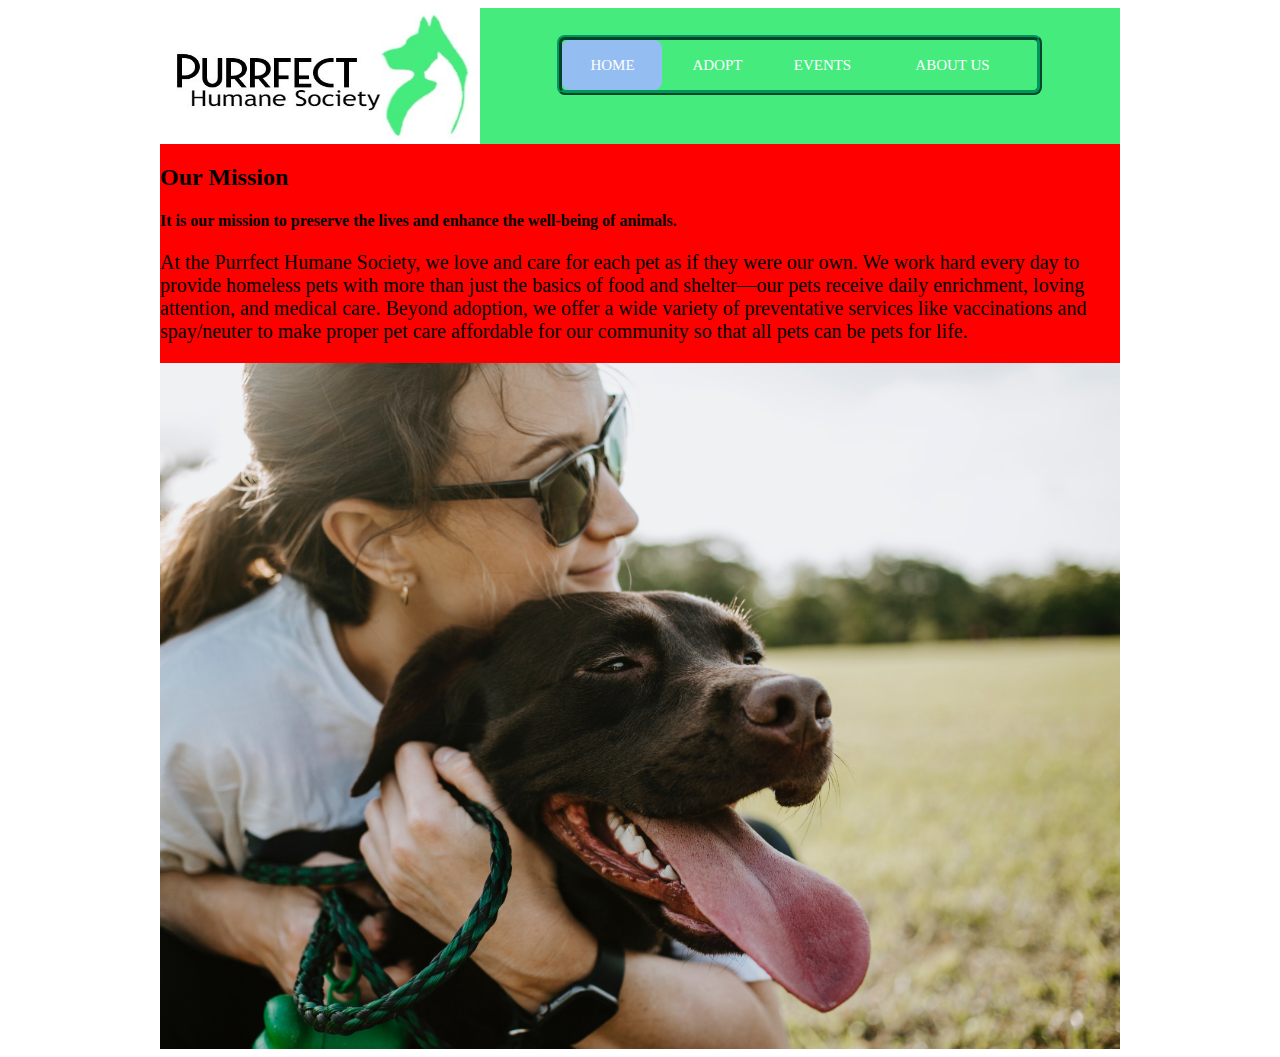
<file: about.html>
<head>

    <title>Purrfect Humane Society </title>
    <link rel="stylesheet" href="style.css">
    <link rel="icon" href="img/logoSmall.jpg">

    <link rel="preconnect" href="https://fonts.googleapis.com">
<link rel="preconnect" href="https://fonts.gstatic.com" crossorigin>
<link href="https://fonts.googleapis.com/css2?family=Rubik:wght@300&display=swap" rel="stylesheet">

</head>

<body>
    <div class="topRowLeft">
        <div class="row">

            <div class="one-third fill">
                <img class="logo" src="img/logoMid.jpg" alt="main logo">
            </div>

            <div class="two-thirds">
                <nav>
                    <a href="index.html">Home</a>
                    <a href="adopt.html">Adopt</a>
                    <a href="about.html">Events</a>
                    <a href="about.html">About Us</a>
                    <div class="animation start-home"></div>
                </nav>
            </div>
        </div>
    </div>

    <div class="scrollImages">
        <div class="row">
            <div class="full">
                <h2>Our Mission</h2>
                <h4>It is our mission to preserve the lives and enhance the well-being of animals.</h4>
                <p>
                    At the Purrfect Humane Society, we love and care for each pet as if they were our own. We work hard every day to provide homeless pets with more than just the basics of food and shelter—our pets receive daily enrichment, loving attention, and medical care. Beyond adoption, we offer a wide variety of preventative services like vaccinations and spay/neuter to make proper pet care affordable for our community so that all pets can be pets for life.
                </p>
                <img class="happy_dog" src="img/dog_happy.jpg" alt="happy dog and owner">

            </div>
        </div>
    </div>
</file>
<file: style.css>
.one-sixth {
    width: 16.666666%
}
.one-fifth {
    width: 20%
}
.one-fourth {
    width: 25%
}
.one-third {
    width: 33.333333%
}
.two-fifths {
    width: 40%
}
.one-half {
    width: 50%
}
.two-thirds {
    width: 66.666666%
}
.three-fifths {
    width: 60%
}
.three-fourths {
    width: 75%
}
.four-fifths {
    width: 80%
}
.five-sixths {
    width: 83.333333%
}
.full {
    width: 100%
}

.row {
    display: flex;
    flex-direction: row;
    flex-wrap: wrap
}

.topRowLeft{
    margin: 0 auto;
    max-width: 960px
}

.topRowLeft .one-third{
    background-color: aqua;
}
 
.topRowLeft .two-thirds{
    background-color: #45EB7D; 
}

.topRowLeft .two-thirds nav {
    border-style: ridge;
   
    border-width: 5px;
    border-color: #00975d;
}

.scrollImages .full {
    background-color: red;
    margin: 0 auto;
    max-width: 960px
}

.thirdRow {
    background-color: yellow;
    margin: 0 auto;
    max-width: 960px

}
.footer {
    margin: 0 auto;
    max-width: 960px
}

.footer .one-third {
    background-color: #45EB7D;
}

@media screen and (max-width:600px) {
    .five-sixths,.four-fifths,.full,.one-fifth,.one-fourth,.one-half,.one-sixth,.one-third,.three-fifths,.two-fifths,.two-thirds {
        padding: 10px;
        width: 100%
    }

    .hide-mobile {
        display: none
    }

    .static-mobile {
        position: static
    }
}

@media (min-width:601px) {
    .hide-desktop {
        display: none
    }

    .static-desktop {
        position: static
    }
}

.fill {
    display: flex;
    justify-content: center;
    align-items: center;
    overflow: hidden
}


@media screen and (max-width:750px){
    .topRowLeft .two-thirds {
        display: none;
    }
}

nav {
    margin: 27px auto 0;
    position: relative;
    width: 475px;
    height: 50px;
    background-color: #45EB7D;
    border-radius: 8px;
    font-size: 0;
    
  }
  nav a {
    line-height: 50px;
    height: 100%;
    font-size: 15px;
    display: inline-block;
    position: relative;
    z-index: 1;
    text-decoration: none;
    text-transform: uppercase;
    text-align: center;
    color: white;
    cursor: pointer;
  }
  nav .animation {
    position: absolute;
    height: 100%;
    top: 0;
    z-index: 0;
    transition: all .5s ease 0s;
    border-radius: 8px;
  }
  a:nth-child(1) {
    width: 100px;
  }
  a:nth-child(2) {
    width: 110px;
  }
  a:nth-child(3) {
    width: 100px;
  }
  a:nth-child(4) {
    width: 160px;
  }
  a:nth-child(5) {
    width: 120px;
  }
  nav .start-home, a:nth-child(1):hover~.animation {
    width: 100px;
    left: 0;
    background-color: #94BDF2;
  }
  nav .start-about, a:nth-child(2):hover~.animation {
    width: 110px;
    left: 100px;
    background-color: #5C9DF2;
  }
  nav .start-blog, a:nth-child(3):hover~.animation {
    width: 100px;
    left: 210px;
    background-color: #1E6FD9;
  }
  nav .start-portefolio, a:nth-child(4):hover~.animation {
    width: 160px;
    left: 310px;
    background-color: #0D65D9;
  }
  nav .start-contact, a:nth-child(5):hover~.animation {
    width: 120px;
    left: 470px;
    background-color: #e67e22;
  }


  img {
    max-width: 100%;
    max-height: 100%;
    display: block;
}

.fill {
    display: flex;
    justify-content: center;
    align-items: center;
    overflow: hidden
}
.fill img {
    flex-shrink: 0;
    min-width: 100%;
    min-height: 100%;
    margin: -15px;
}

.location {
    float: left;
}

.pull-left {
    float: left;  
}
ion-icon {
    padding-top: 8px;
    padding-right: 8px;
    padding-left: 10px;
}

p {
    font-size: 20px;
}

.footer p {
    font-size: 10px;
    font-family: 'Rubik', sans-serif;
    float: right; 
}

.firstRow {   
    background-color: #00975d;
    margin: 0 auto;
    max-width: 960px
}


.secondRow {
    background-color: brown;
    margin: 0 auto;
    max-width: 960px    
}



.fourthRow {
    background-color: green;
    margin: 0 auto;
    max-width: 960px

}

 .firstRow .full h1, .secondRow .one-half h2 {
    text-align: center;
}

td, th {
    border: 1px solid #999;
    padding: 0.5rem;
}


.center {
    margin-left: auto;
    margin-right: auto;
}
</file>
